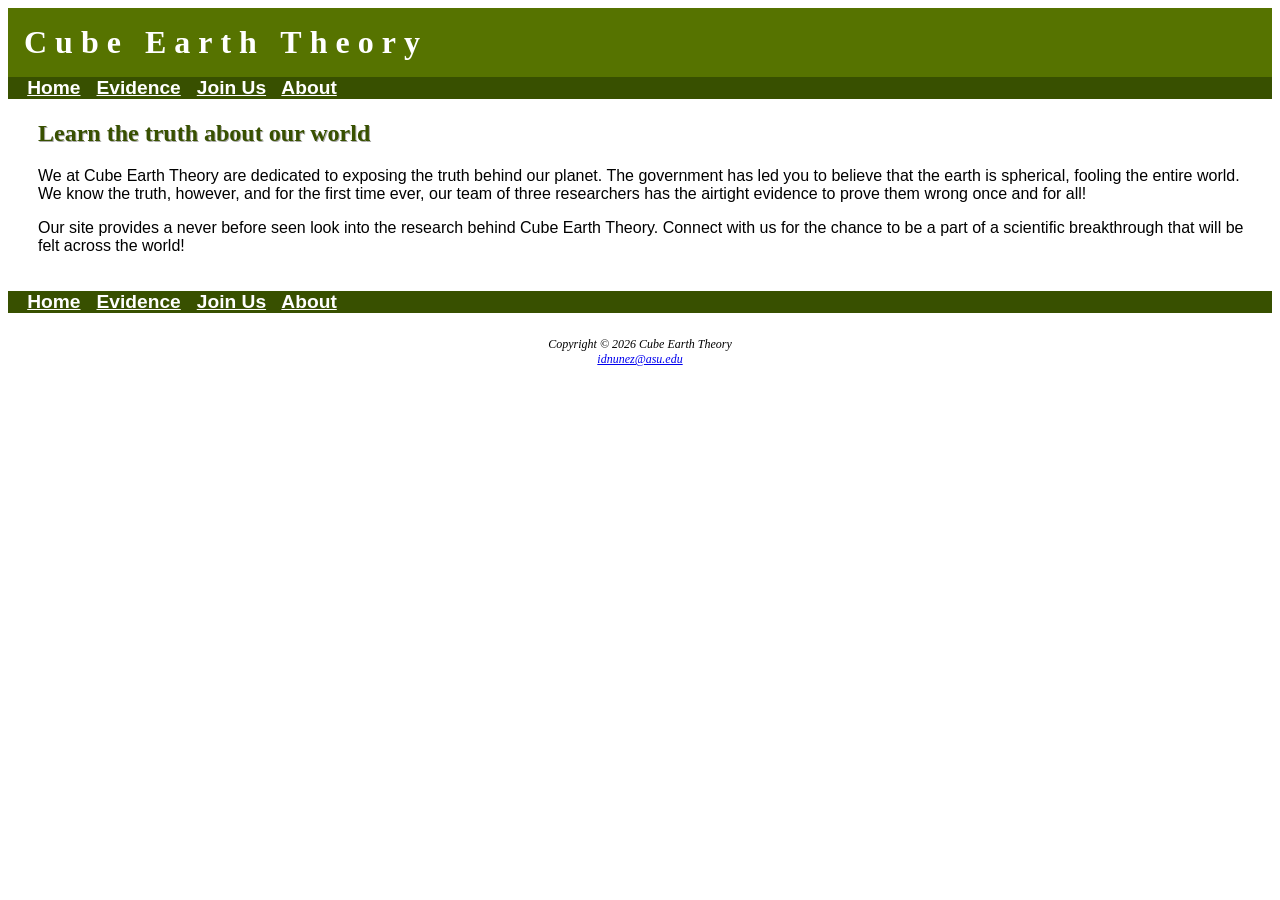
<file: index.html>
<!DOCTYPE html>

<head>
    <title>Cube Earth Theory</title>
    <meta charset="utf-8">
    <link rel="stylesheet" href="cetheory.css">
    <meta name="description" content="Cube Earth Theory, a satirical website about the conspiracy theory that the earth is a cube.">
</head>

<body>
    <header>
        <a href="index.html">
            <h1>Cube Earth Theory</h1>
        </a>
    </header>

    <nav>
        <a href="index.html"><b>Home</b></a> &nbsp;
        <a href="evidence.html"><b>Evidence</b></a> &nbsp;
        <a href="joinus.html"><b>Join Us</b></a> &nbsp;
        <a href="about.html"><b>About</b></a>
    </nav>

    <main>
        <h2>Learn the truth about our world</h2>

        <p>We at Cube Earth Theory are dedicated to exposing the truth behind our planet. The government has led you
            to believe that the earth is spherical, fooling the entire world. We know the truth, however, and for the first 
            time ever, our team of three researchers has the airtight evidence to prove them wrong once and for all!
        </p>

        <p>
            Our site provides a never before seen look into the research behind Cube Earth Theory. Connect with us for the chance to 
            be a part of a scientific breakthrough that will be felt across the world!
        </p>

    </main>

    <nav>
        <a href="index.html"><b>Home</b></a> &nbsp;
        <a href="evidence.html"><b>Evidence</b></a> &nbsp;
        <a href="joinus.html"><b>Join Us</b></a> &nbsp;
        <a href="about.html"><b>About</b></a>
    </nav>

    <footer>
        Copyright &copy; 2026 Cube Earth Theory <br>
        <a href="mailto:idnunez@asu.edu">idnunez@asu.edu</a>
    </footer>
</body>
</file>
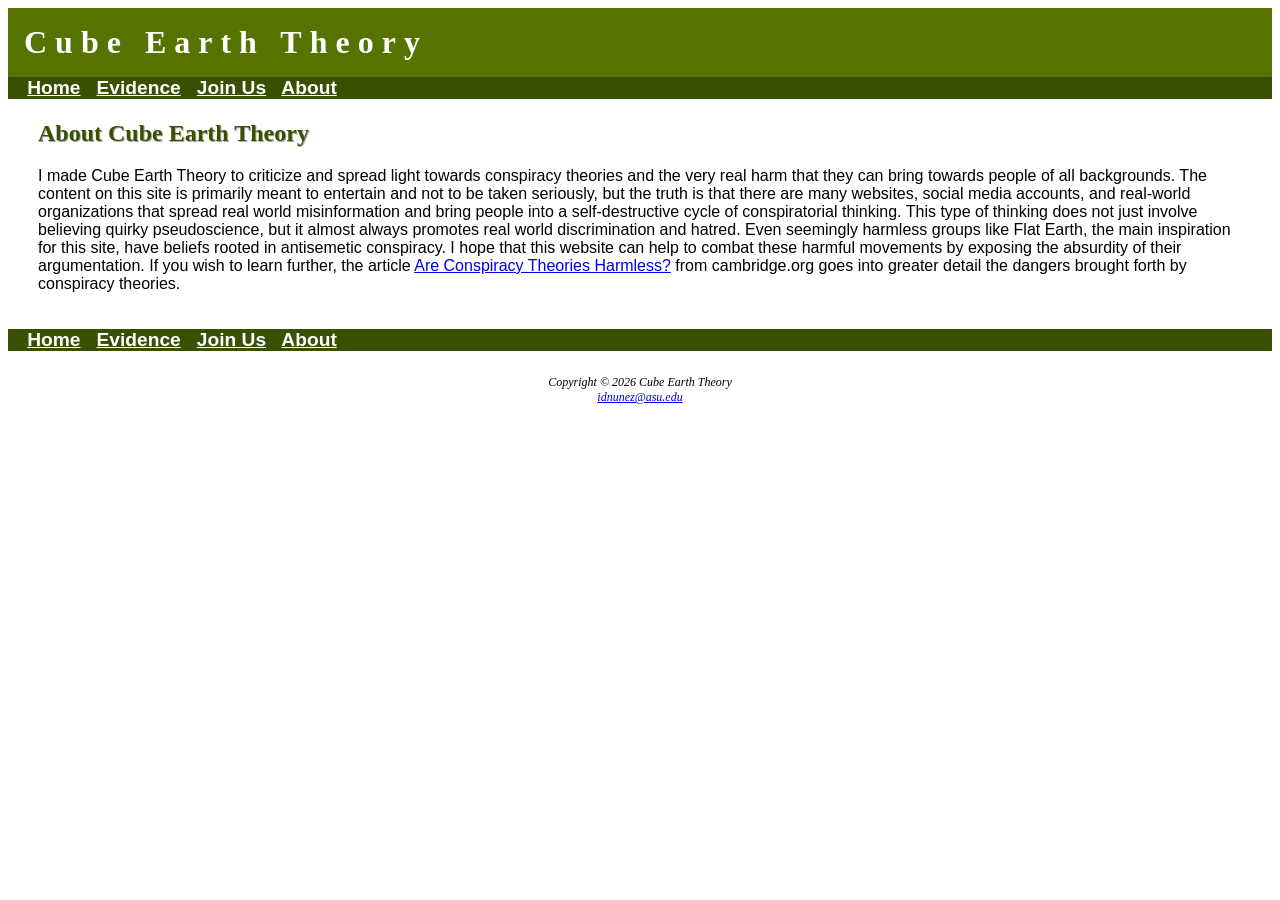
<file: about.html>
<!DOCTYPE html>

<head>
    <title>Cube Earth Theory</title>
    <meta charset="utf-8">
    <link rel="stylesheet" href="cetheory.css">
    <meta name="description" content="Cube Earth Theory, a satirical website about the conspiracy theory that the earth is a cube.">
</head>

<body>
    <header>
        <a href="index.html">
            <h1>Cube Earth Theory</h1>
        </a>
    </header>

    <nav>
        <a href="index.html"><b>Home</b></a> &nbsp;
        <a href="evidence.html"><b>Evidence</b></a> &nbsp;
        <a href="joinus.html"><b>Join Us</b></a> &nbsp;
        <a href="about.html"><b>About</b></a>
    </nav>

    <main>

        <h2>About Cube Earth Theory</h2>

        <p>I made Cube Earth Theory to criticize and spread light towards conspiracy theories and the very real harm that they can bring towards 
            people of all backgrounds. The content on this site is primarily meant to entertain and not to be taken seriously, but the truth is that 
            there are many websites, social media accounts, and real-world organizations that spread real world misinformation and bring people into
            a self-destructive cycle of conspiratorial thinking. This type of thinking does not just involve believing quirky pseudoscience, but it 
            almost always promotes real world discrimination and hatred. Even seemingly harmless groups like Flat Earth, the main inspiration for 
            this site, have beliefs rooted in antisemetic conspiracy. I hope that this website can help to combat these harmful movements by exposing 
            the absurdity of their argumentation. If you wish to learn further, the article <a href="https://www.cambridge.org/core/services/aop-cambridge-core/content/view/FA0A9D612CC82B02F91AAC2439B4A2FB/S113874162100010Xa.pdf/div-class-title-are-conspiracy-theories-harmless-div.pdf">
            Are Conspiracy Theories Harmless?</a> from cambridge.org goes into greater detail the dangers brought forth by conspiracy theories.
            
        </p>


    </main>

    <nav>
        <a href="index.html"><b>Home</b></a> &nbsp;
        <a href="evidence.html"><b>Evidence</b></a> &nbsp;
        <a href="joinus.html"><b>Join Us</b></a> &nbsp;
        <a href="about.html"><b>About</b></a>
    </nav>

    <footer>
        Copyright &copy; 2026 Cube Earth Theory <br>
        <a href="mailto:idnunez@asu.edu">idnunez@asu.edu</a>
    </footer>
</body>
</file>
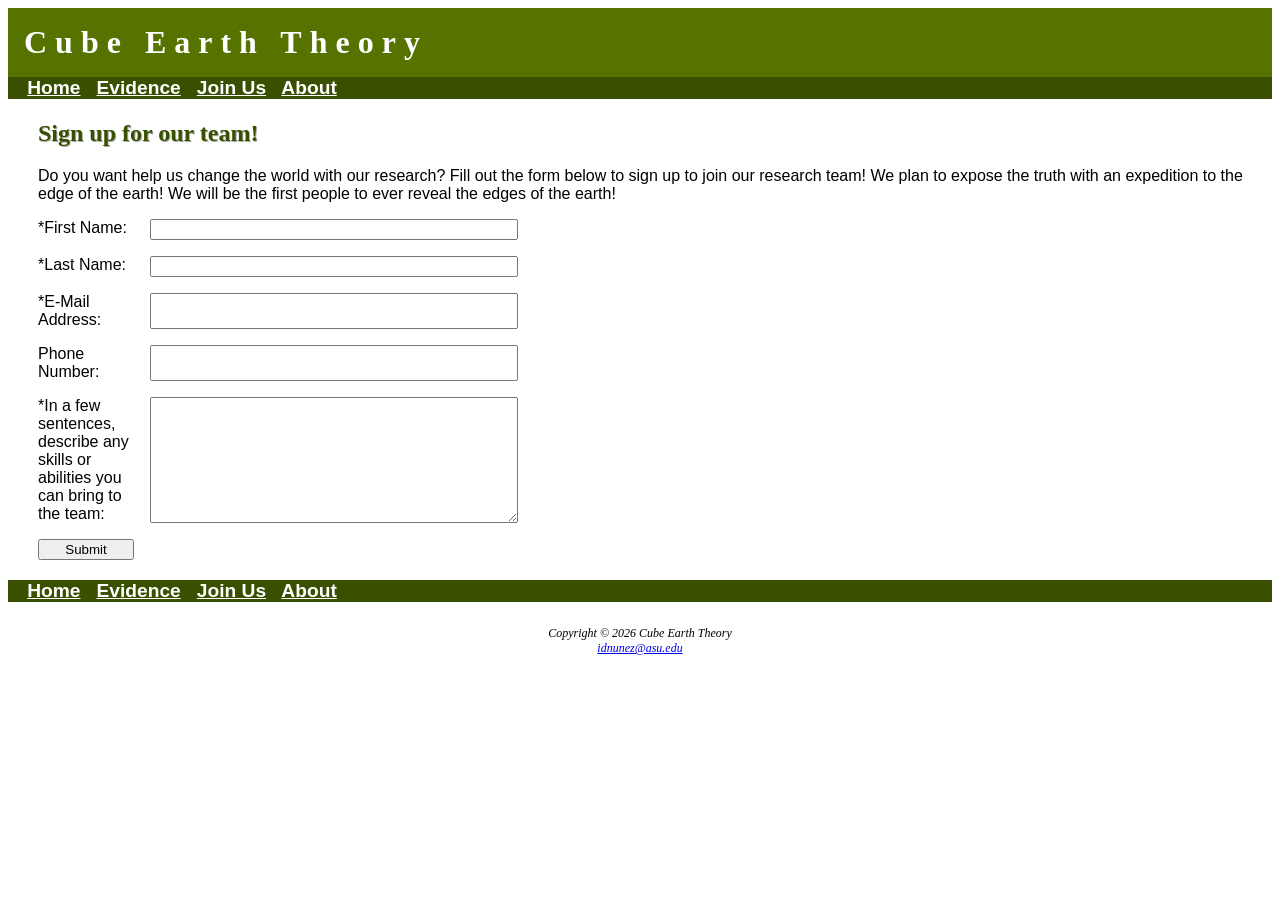
<file: joinus.html>
<!DOCTYPE html>

<head>
    <title>Cube Earth Theory</title>
    <meta charset="utf-8">
    <link rel="stylesheet" href="cetheory.css">
    <meta name="description" content="Cube Earth Theory, a satirical website about the conspiracy theory that the earth is a cube.">
</head>

<body>
    <header>
        <a href="index.html">
            <h1>Cube Earth Theory</h1>
        </a>
    </header>

    <nav>
        <a href="index.html"><b>Home</b></a> &nbsp;
        <a href="evidence.html"><b>Evidence</b></a> &nbsp;
        <a href="joinus.html"><b>Join Us</b></a> &nbsp;
        <a href="about.html"><b>About</b></a>
    </nav>

    <main>
        <h2>Sign up for our team!</h2>

        <p>Do you want help us change the world with our research? Fill out the form below to sign up to join our research team! We plan to expose the truth with an expedition to 
            the edge of the earth! We will be the first people to ever reveal the edges of the earth!
        </p>

        <form action="#" method="post">
            <label for="myFName">*First Name:</label>
            <input type="text" id="myFName" name="myFName" required></input>
            <label for="myLName">*Last Name:</label>
            <input type="text" id="myLName" name="myLName" required></input>
            <label for="myEmail">*E-Mail Address:</label>
            <input type="email" id="myEmail" name="myEmail" required></input>
            <label for="myPhoneNumber">Phone Number:</label>
            <input type="tel" id="myPhoneNumber" name="myPhoneNumber" maxlength="12"></input>
            <label for="myComments">*In a few sentences, describe any skills or abilities you can bring to the team:</label>
            <textarea id="myComments" name="myComments" rows="2" cols="30"></textarea>
            <input type="submit" value="Submit"></input>
        </form>

    </main>

    <nav>
        <a href="index.html"><b>Home</b></a> &nbsp;
        <a href="evidence.html"><b>Evidence</b></a> &nbsp;
        <a href="joinus.html"><b>Join Us</b></a> &nbsp;
        <a href="about.html"><b>About</b></a>
    </nav>

    <footer>
        Copyright &copy; 2026 Cube Earth Theory <br>
        <a href="mailto:idnunez@asu.edu">idnunez@asu.edu</a>
    </footer>
</body>
</file>
<file: cetheory.css>
body{
    background-color: #ffffff;
    color: #000000;
    font-family: Arial, Helvetica, sans-serif;
}
header{
    background-color: #567300;
    color: #ffffff;
}
header :link, header :visited, header :hover{
    color: #ffffff;
    text-decoration: none;
}
nav{
    padding: 0;
    font-weight: bold;
    font-size: 120%;
    text-align: left;
    background-color: #385000;
    padding-left: 1em;
}
nav :link, nav :visited, nav :hover{
    color: #ffffff;
}
h1{
    margin-bottom: 0;
    margin-top: 0;
    font-family: Georgia, 'Times New Roman', serif;
    letter-spacing: 0.25em;
    padding-top: 0.5em;
    padding-bottom: 0.5em;
    padding-left: 0.5em;
}
main{
    padding-top: 1px;
    padding-right: 20px;
    padding-bottom: 20px;
    padding-left: 30px;
    display: block;
    background-color: #FFFFFF;
    overflow: auto;
}
h2{
    color: #385000;
    font-family: Georgia, 'Times New Roman', serif;
    text-shadow: 1px 1px #aaaaaa;
}
footer{
    font-size: 75%;
    font-style: italic;
    text-align: center;
    font-family: Georgia, 'Times New Roman', serif;
    padding: 2em;
    background-color: #FFFFFF;
}
form{
    flex-direction: column;
    flex-wrap: nowrap;
    width: 60%;
    max-width: 30em;
    display: grid;
    gap: 1em;
    grid-template-columns: 6em 1fr;
}
table{
    border: 2px solid #385000;
}
td, th{
    font-family: Georgia, 'Times New Roman', serif;
    color: #FFFFFF;
    border: 2px solid #385000;
    background-color: #567300;
}
#horizonhero{
    height: 300px;
    background-image: url(horizon.jpeg);
    background-size: 100% 100%;
    background-repeat: no-repeat;
}
</file>
